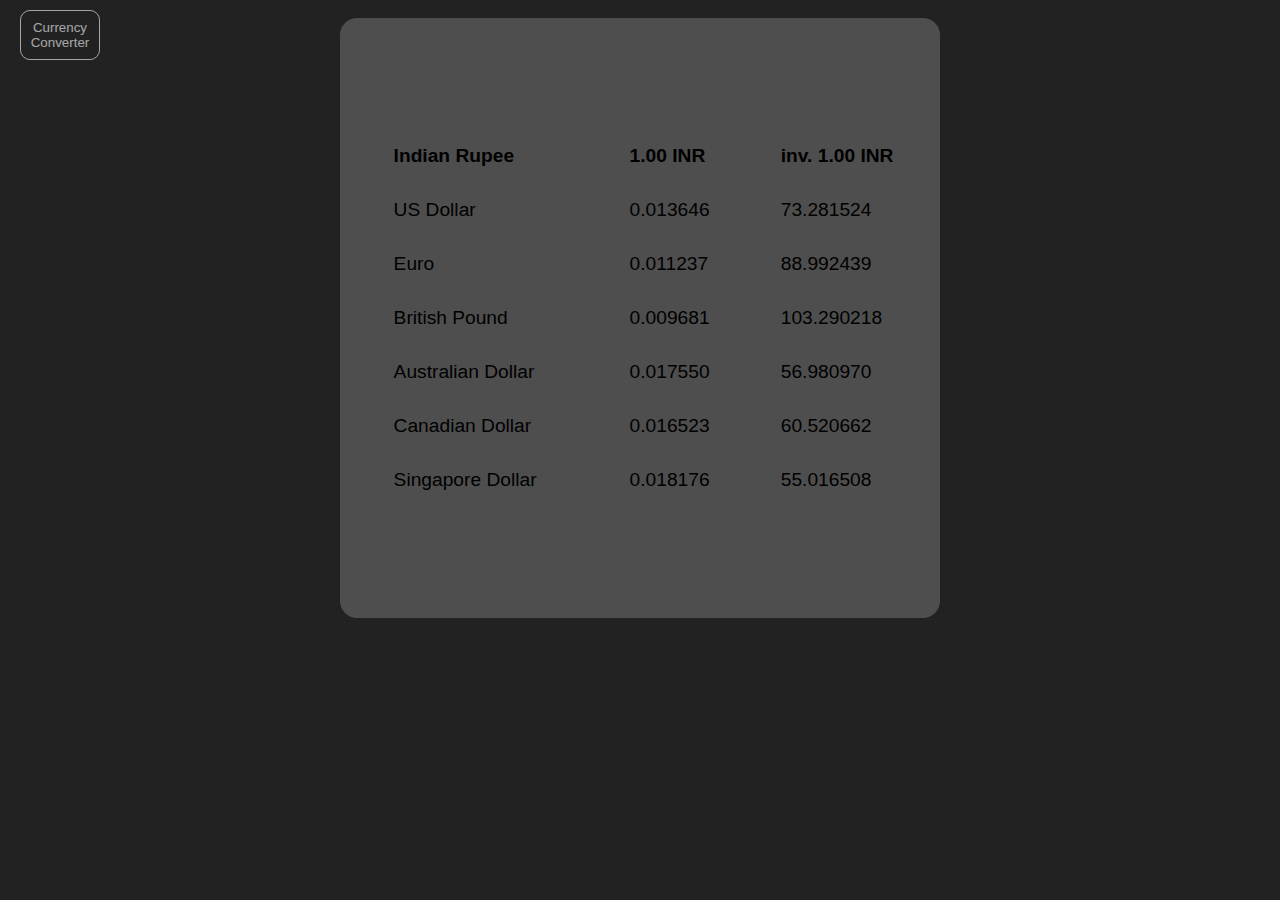
<file: index.html>
<!DOCTYPE html>
<html lang="en">
<head>
    <meta charset="UTF-8">
    <meta http-equiv="X-UA-Compatible" content="IE=edge">
    <meta name="viewport" content="width=device-width, initial-scale=1.0">
    <title>Currency Converter</title>
    <link rel="stylesheet" href="home.css">
</head>
<body>
    
    <div class="home-page"></div>
    <div class="homes">
        <button class="design" onclick="https://github.com/vignesh9615/currency-converter.git'" type="button">
            Currency Converter</button>
    </div>
        <table class="table">
            <tr>
                <th>Indian Rupee</th>
                <th>1.00 INR</th>
                <th>inv. 1.00 INR</th>
              </tr>
              <tr>
                <td>US Dollar</td>
                <td>0.013646</td>
                <td>73.281524</td>
              </tr>
              <tr>
                <td>Euro</td>
                <td>0.011237</td>
                <td>88.992439</td>
              </tr>
              <tr>
                <td>British Pound</td>
                <td>0.009681</td>
                <td>103.290218</td>
              </tr>
              <tr>
                <td>Australian Dollar</td>
                <td>0.017550</td>
                <td>56.980970</td>
              </tr>
              <tr>
                <td>Canadian Dollar</td>
                <td>0.016523</td>
                <td>60.520662</td>
            </tr>
            <tr>
                <td>Singapore Dollar</td>
                <td>0.018176</td>
                <td>55.016508</td>
            </tr>
        </table>
        
</body>
</html>
</file>
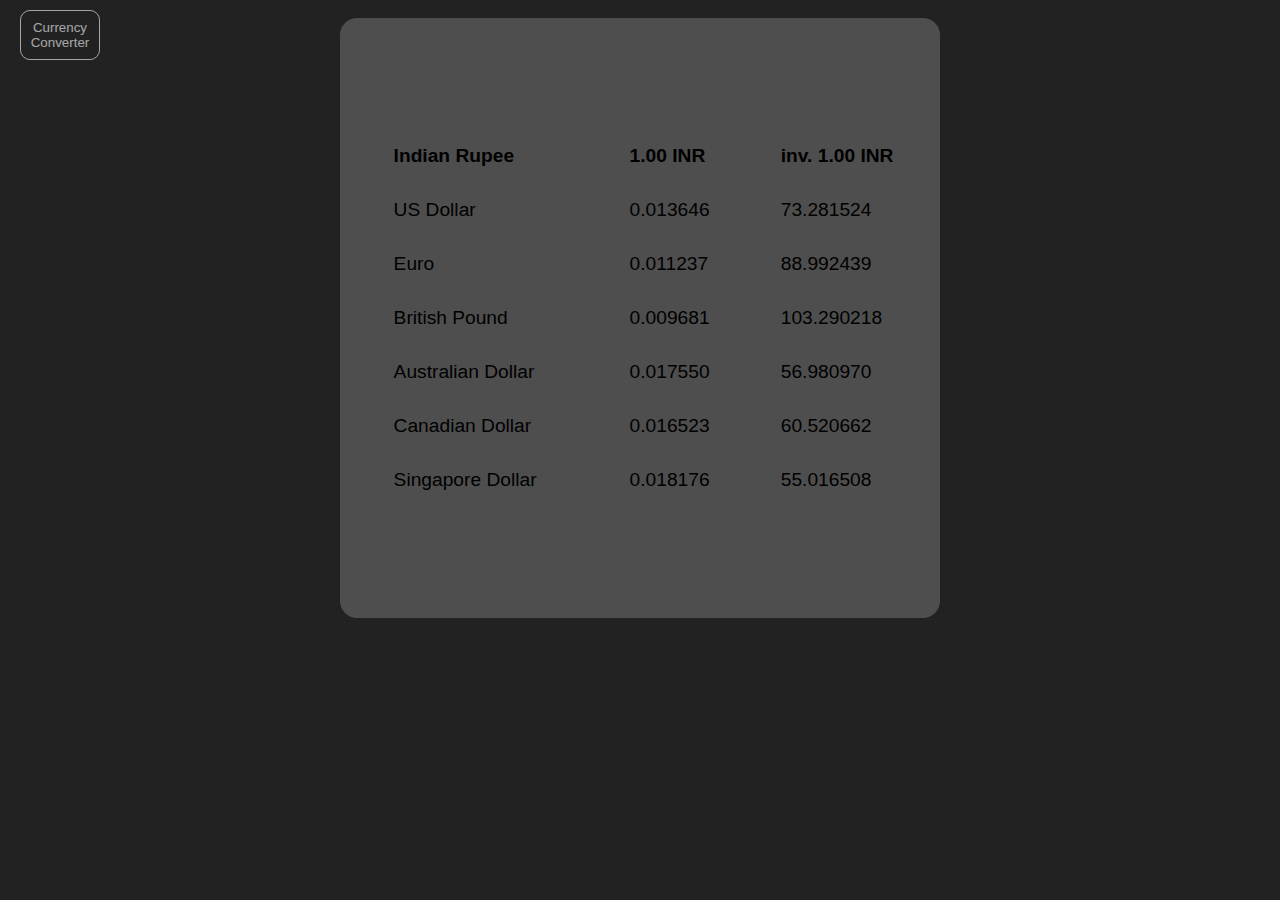
<file: home.html>
<!DOCTYPE html>
<html lang="en">
<head>
    <meta charset="UTF-8">
    <meta http-equiv="X-UA-Compatible" content="IE=edge">
    <meta name="viewport" content="width=device-width, initial-scale=1.0">
    <title>Currency Converter</title>
    <link rel="stylesheet" href="home.css">
</head>
<body>
    
    <div class="home-page"></div>
    <div class="homes">
        <button class="design" onclick="location.href='http://127.0.0.1:5500/src/dictionary/index.html'" type="button">
            Currency Converter</button>
    </div>
        <table class="table">
            <tr>
                <th>Indian Rupee</th>
                <th>1.00 INR</th>
                <th>inv. 1.00 INR</th>
              </tr>
              <tr>
                <td>US Dollar</td>
                <td>0.013646</td>
                <td>73.281524</td>
              </tr>
              <tr>
                <td>Euro</td>
                <td>0.011237</td>
                <td>88.992439</td>
              </tr>
              <tr>
                <td>British Pound</td>
                <td>0.009681</td>
                <td>103.290218</td>
              </tr>
              <tr>
                <td>Australian Dollar</td>
                <td>0.017550</td>
                <td>56.980970</td>
              </tr>
              <tr>
                <td>Canadian Dollar</td>
                <td>0.016523</td>
                <td>60.520662</td>
            </tr>
            <tr>
                <td>Singapore Dollar</td>
                <td>0.018176</td>
                <td>55.016508</td>
            </tr>
        </table>
        
</body>
</html>
</file>
<file: home.css>
body {
    display: flex;
    justify-content: center;
    align-items: center;
    height:635px;
    margin: 0;
    font-family: 'Open Sans', sans-serif;
    background: #222;
    background-image: url('https://source.unsplash.com/1600x900/?nature,water');
    font-size: 120%;
}
.home-page {
    position: relative;
    opacity: 20%;
    background-color: white;
    border-radius: 17px;
    width: 600px;
    height: 600px;
}
.table{
    position: absolute;
    border-collapse: collapse;
  border-spacing: 0;
  width: 45.5%;
  left: 29.5%;
}
th, td {
    text-align: left;
    padding: 16px;
}
.homes{
    position: fixed;
    top: 0%;
    left: 0%;
    margin-left: 20px;
    margin-top: 10px;
}
.design{
    background-color: #222;
    border-radius: 10px;
    border: 1px solid;
    width: 80px;
    height: 50px;
    opacity: 60%;
    color: #fff;
    cursor: pointer;
}
.design:hover{
    font-size: 10px;
}
</file>
